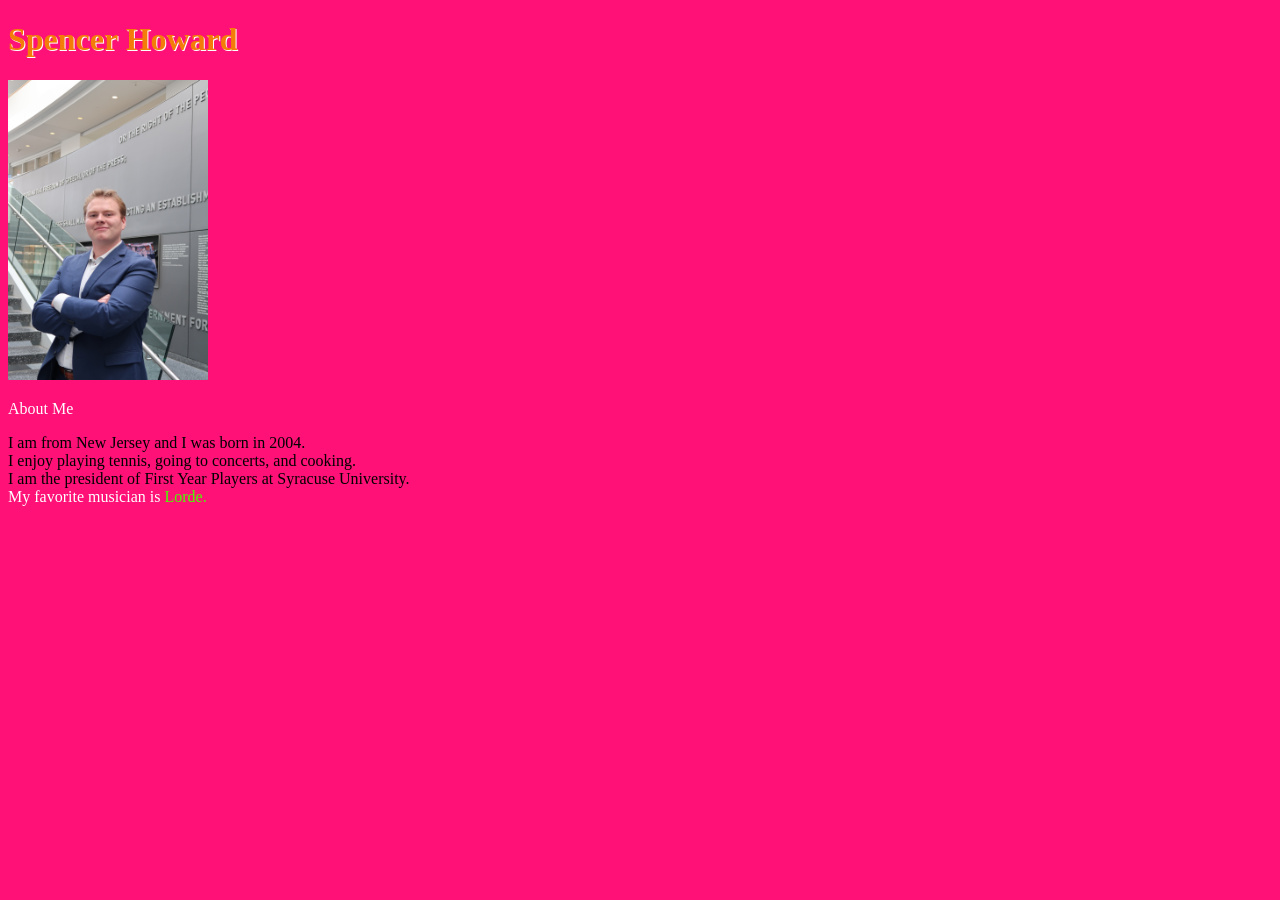
<file: index.html>
<!DOCTYPE html>
<html lang="en">
<head>
    <meta charset="UTF-8">
    <meta name="viewport" content="width=device-width, initial-scale=1.0">
    <link rel="stylesheet" href="design.css">
    <title>Spencer Howard</title>
</head>
<body>
    <h1>Spencer Howard</h1>
    <p><img src="me.jpeg" width="200" height="300"></p>
    <div class="about">About Me</div>
    <p>I am from New Jersey and I was born in 2004.
        <br/>I enjoy playing tennis, going to concerts, and cooking.
        <br/>I am the president of First Year Players at Syracuse University.
        <br/> <span class="about">My favorite musician is</span> <span class="music">Lorde.</span>
    </p>
</body>
</html>
</file>
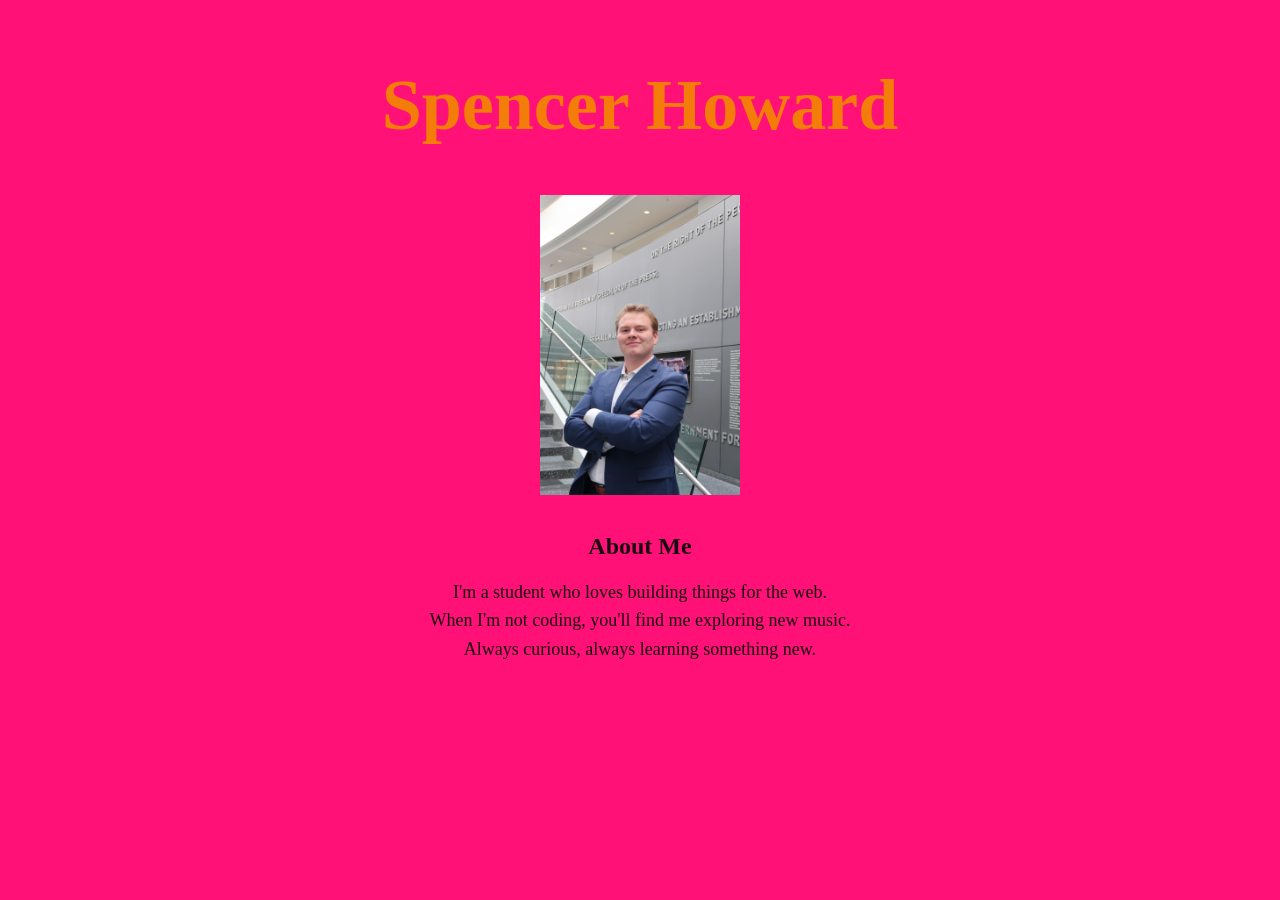
<file: ai.html>
<!DOCTYPE html>
<html lang="en">
<head>
  <meta charset="UTF-8">
  <meta name="viewport" content="width=device-width, initial-scale=1">
  <title>Spencer Howard</title>
  <style>
    body {
      margin: 0;
      padding: 48px 24px;
      background-color: #ff1177;
      color: #1b0610;
      font-family: Georgia, "Times New Roman", serif;
      line-height: 1.6;
      text-align: center;
    }

    h1 {
      margin: 0 0 32px;
      font-size: 4.5rem;
      color: #f37d08;
    }

    img {
      display: block;
      margin: 0 auto 32px;
      width: 200px;
      height: 300px;
      object-fit: cover;
    }

    h2 {
      margin: 0 0 12px;
      font-size: 1.5rem;
    }

    .bio {
      margin: 0;
      font-size: 1.125rem;
    }

    .bio span {
      display: block;
    }
  </style>
</head>
<body>
  <h1>Spencer Howard</h1>

  <img src="me.jpeg" alt="Portrait of Spencer Howard" width="200" height="300">

  <h2>About Me</h2>
  <p class="bio">
    <span>I'm a student who loves building things for the web.</span>
    <span>When I'm not coding, you'll find me exploring new music.</span>
    <span>Always curious, always learning something new.</span>
  </p>
</body>
</html>
</file>
<file: design.css>
body {
    background: #ff1177
}
h1 {
    color: #f37d08;
    text-shadow: 1px 1px #ffffff;
}

.about{
    color: #ffffff
}

.music{
    color: #48ff00
}
</file>
